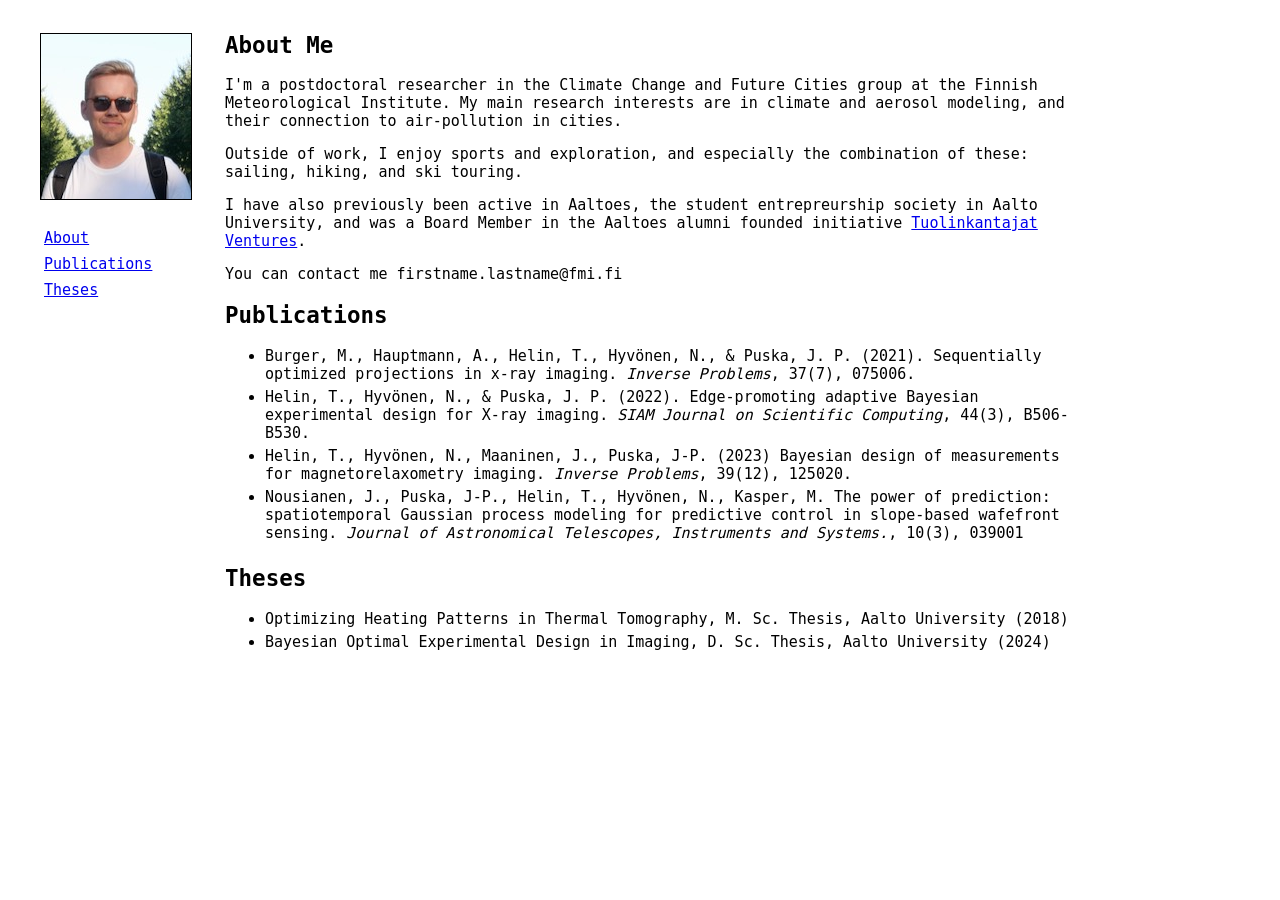
<file: index.html>
<!DOCTYPE html>
<html>
<head>
  <meta charset="UTF-8">
  <title>Juha-Pekka Puska</title>
</head>
<body>
<div class="container">
    <div class="picture">
        <a href="profile_picture_large.jpeg"><img src="profile_picture.jpeg"></a>
    </div>
  <div class="sidebar">
  <ul>
    <li><a href="#about">About</a></li>
    <li><a href="#publications">Publications</a></li>
    <li><a href="#theses">Theses</a></li>
  </ul>
  </div>

  <div class="main">
  <h2 id="about">About Me</h2>
  <p>I'm a postdoctoral researcher in the Climate Change and Future Cities group at the Finnish Meteorological Institute. My main research interests are in climate and aerosol modeling, and their connection to air-pollution in cities.</p>
  <p>Outside of work, I enjoy sports and exploration, and especially the combination of these: sailing, hiking, and ski touring.</p>
   <p>I have also previously been active in Aaltoes, the student entrepreurship society in Aalto University, and was a Board Member in the Aaltoes alumni founded initiative <a href="https://ventures.tuolinkantajat.fi/">Tuolinkantajat Ventures</a>.</p>
   <p>You can contact me firstname.lastname@fmi.fi</p>
  <h2 id="publications">Publications</h2>
  <ul>
      <li>Burger, M., Hauptmann, A., Helin, T., Hyvönen, N., & Puska, J. P. (2021). Sequentially optimized projections in x-ray imaging. <em>Inverse Problems</em>, 37(7), 075006.</li>
      <li>Helin, T., Hyvönen, N., & Puska, J. P. (2022). Edge-promoting adaptive Bayesian experimental design for X-ray imaging. <em>SIAM Journal on Scientific Computing</em>, 44(3), B506-B530.</li>
      <li>Helin, T., Hyvönen, N., Maaninen, J., Puska, J-P. (2023) Bayesian design of measurements for magnetorelaxometry imaging. <em>Inverse Problems</em>, 39(12), 125020.</li>
      <li>Nousianen, J., Puska, J-P., Helin, T., Hyvönen, N., Kasper, M. The power of prediction: spatiotemporal Gaussian process modeling for predictive control in slope-based wafefront sensing. <em>Journal of Astronomical Telescopes, Instruments and Systems.</em>, 10(3), 039001</li>
  </ul>
  <h2 id="theses">Theses</h2>
  <ul>
      <li>Optimizing Heating Patterns in Thermal Tomography, M. Sc. Thesis, Aalto University (2018)</li>
      <li>Bayesian Optimal Experimental Design in Imaging, D. Sc. Thesis, Aalto University (2024)</li>
  </ul>
  </div>
</div>
</body>

<style>
body {
	font-family: monospace;
    font-size: 15px;
}

div.container {
    margin: auto;
    position: relative;
    max-width: 1200px;
    min-width: 650px;
    /* border: 2px red solid; */
}

div.picture {
    position: absolute;
    top: 25px;
	width: 150px;
    height: 165px;
    border: 1px solid;
    /* padding: 2px 2px 0px 2px; */
}

div.sidebar {
    position: absolute;
	width: 100px;
    top: 200px;
}

div.main {
	position: absolute;
    left: 180px;
	max-width: 850px;
    padding: 5px;
}

div.main li {
    padding-bottom: 5px;
}

.sidebar ul {
    padding: 2px 2px 2px 0px;
}
.sidebar li {
	/* border: 2px solid; */
	display: inline-block;
    list-style-type: none;
    padding: 2px;
    margin: 2px;
    width:150px;
}

a {
  link-style: none;
}
</style>
</html>
</file>
